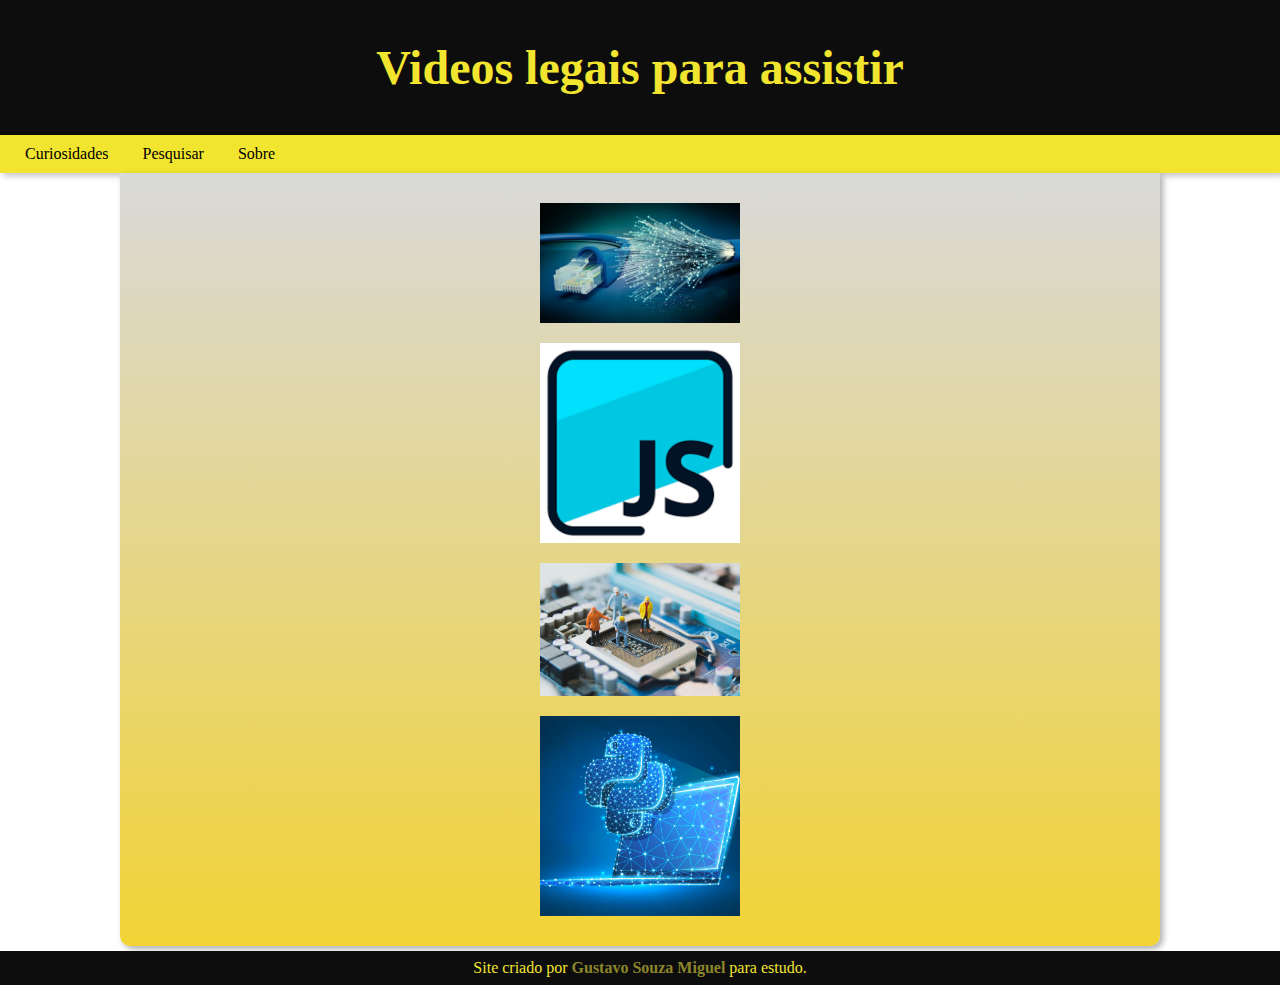
<file: index.html>
<!DOCTYPE html>
<html lang="pt-br">
<head>
    <meta charset="UTF-8">
    <meta http-equiv="X-UA-Compatible" content="IE=edge">
    <meta name="viewport" content="width=device-width, initial-scale=1.0">
    <title>Cursos</title>
    <link rel="stylesheet" href="style.css">
    <link rel="shortcut icon" href="imagens/favicon.ico" type="image/x-icon">
</head>
<body>
    <header>
        <h1>Videos legais para assistir</h1>
    </header>
    <nav>
        <a href="#">Curiosidades</a>
        <a href="#">Pesquisar</a>
        <a href="#">Sobre</a>
    </nav>
    <main>
        <article>
            <aside>
                <a href="historiainternet.html"><img src="imagens/historiadainternet-700.jpg" alt="Imagem direciona a curso de historia da internet"></a>
                <a href="javascript.html"><img src="imagens/javascript-700.png" alt="Imagem direciona a curso de JavaScript"></a>
            </aside>
            <aside>
                <a href="hardware.html"><img src="imagens/hardware-700.jpg" alt="Imagem direciona a curso de Hardware"></a>
                <a href="python.html"><img src="imagens/python-700.jpg" alt="Imagem direciona a curso de Python"></a>
            </aside>
        </article>
    </main>
    <footer>
        <p>Site criado por <a href="https://www.linkedin.com/in/gustavo-miguel-64a2971b4/   " target="_blank">Gustavo Souza Miguel</a> para estudo.</p>
    </footer>
</body>
</html>
</file>
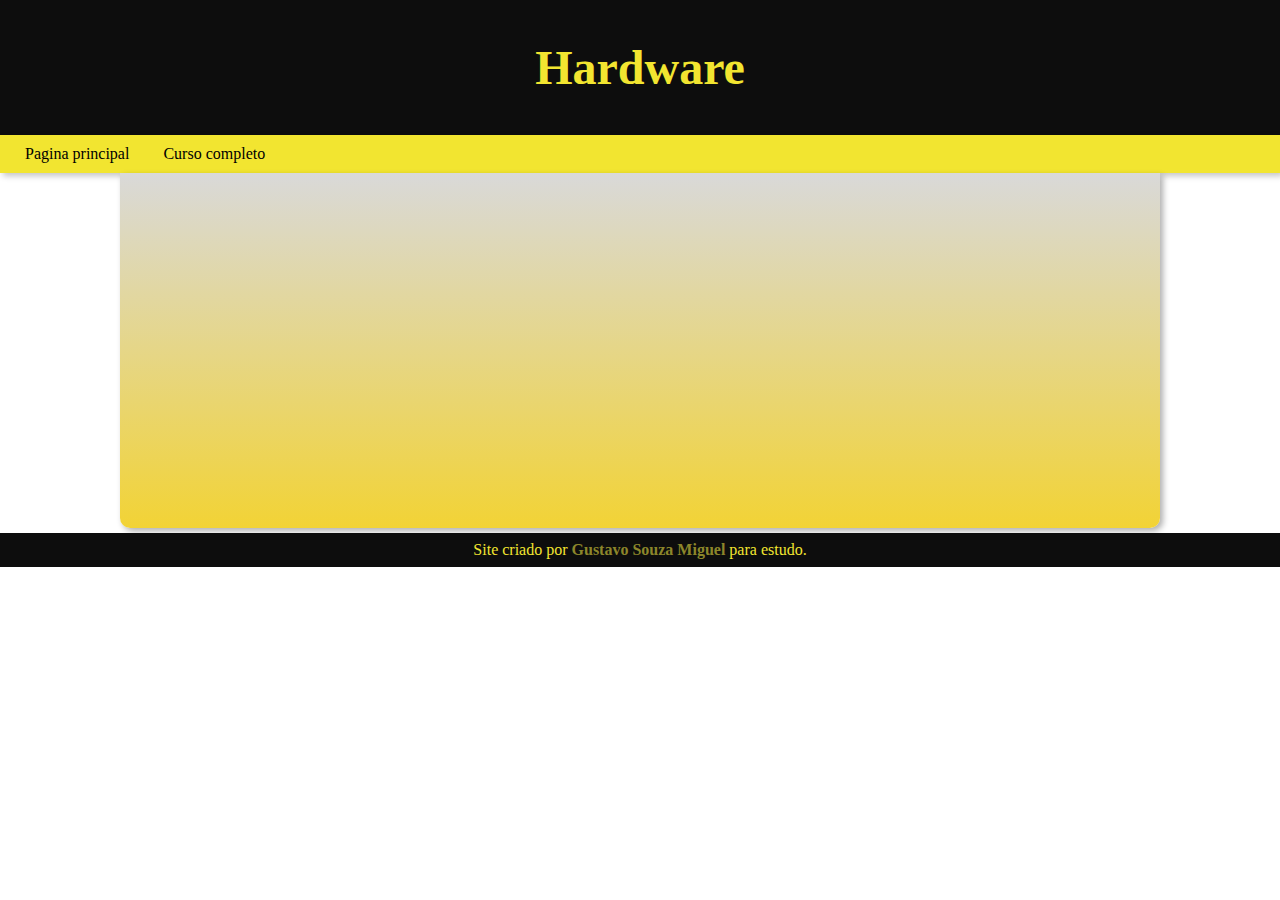
<file: hardware.html>
<!DOCTYPE html>
<html lang="pt-br">
<head>
    <meta charset="UTF-8">
    <meta http-equiv="X-UA-Compatible" content="IE=edge">
    <meta name="viewport" content="width=device-width, initial-scale=1.0">
    <title>Hardware</title>
    <link rel="stylesheet" href="style.css">
    <link rel="shortcut icon" href="imagens/faviconhardware.ico" type="image/x-icon">
</head>
<body>
    <header>
        <h1>Hardware</h1>
    </header>
    <nav>
        <a href="index.html">Pagina principal</a>
        <a href="https://www.youtube.com/watch?v=zpK_MqEMgu4&list=PL3QUMSbwx-jPz30uFQ_HmyDJk19m_Yxom" target="_blank">Curso completo</a>
    </nav>
    <main class="video">
        <iframe width="560" height="315" src="https://www.youtube.com/embed/zpK_MqEMgu4" title="YouTube video player" frameborder="0" allow="accelerometer; autoplay; clipboard-write; encrypted-media; gyroscope; picture-in-picture" allowfullscreen></iframe>
    </main>
    <footer>
        <p>Site criado por <a href="https://www.linkedin.com/in/gustavo-miguel-64a2971b4/   " target="_blank">Gustavo Souza Miguel</a> para estudo.</p>
    </footer>
</body>
</html>
</file>
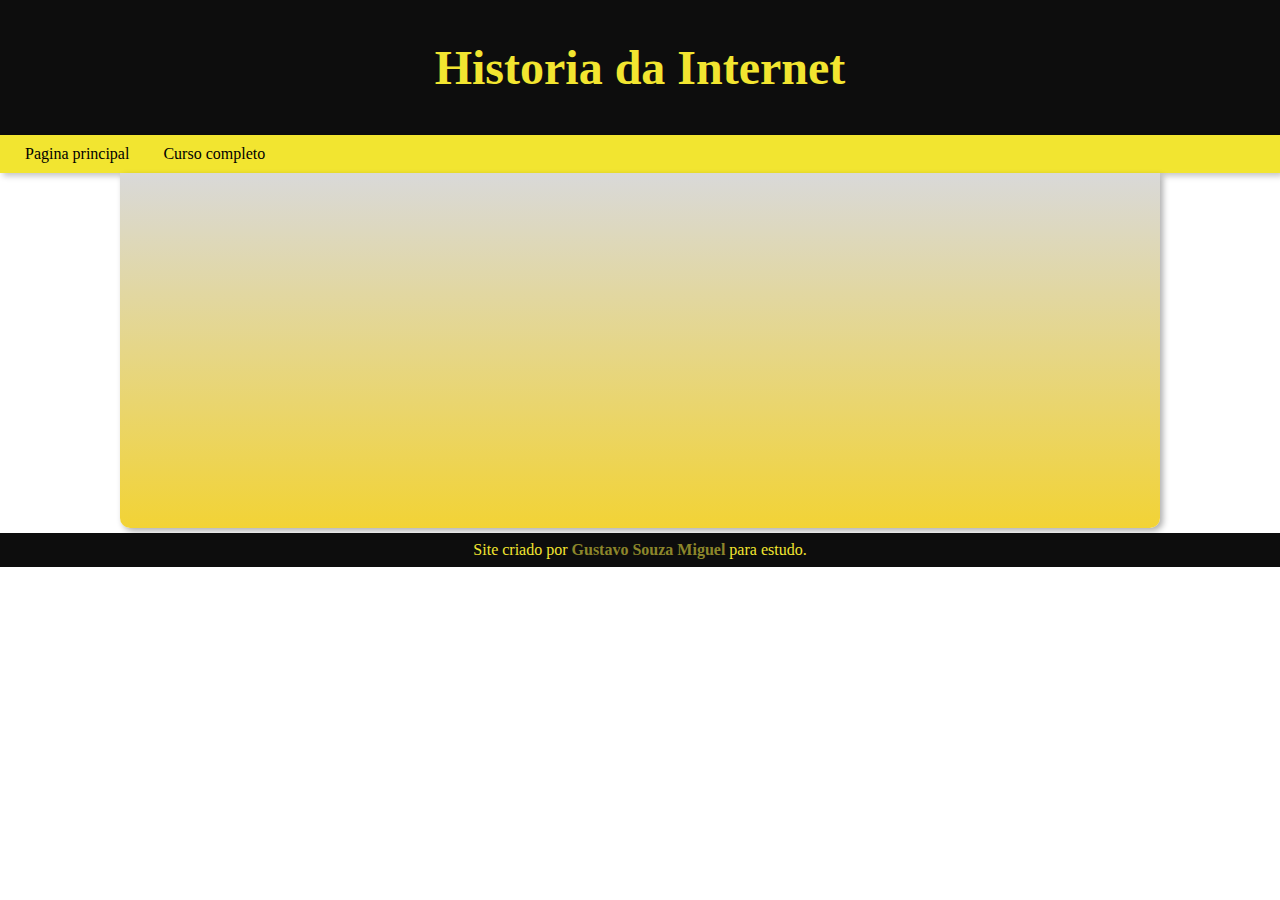
<file: historiainternet.html>
<!DOCTYPE html>
<html lang="pt-br">
<head>
    <meta charset="UTF-8">
    <meta http-equiv="X-UA-Compatible" content="IE=edge">
    <meta name="viewport" content="width=device-width, initial-scale=1.0">
    <title>Historia da internet</title>
    <link rel="stylesheet" href="style.css">
    <link rel="shortcut icon" href="imagens/faviconhistoriainternet.ico" type="image/x-icon">
</head>
<body>
    <header>
        <h1>Historia da Internet</h1>
    </header>
    <nav>
        <a href="index.html">Pagina principal</a>
        <a href="https://www.youtube.com/watch?v=rsFCVjr5yxc&t=1s" target="_blank">Curso completo</a>
    </nav>
    <main class="video">
        <iframe width="560" height="315" src="https://www.youtube.com/embed/rsFCVjr5yxc" title="YouTube video player" frameborder="0" allow="accelerometer; autoplay; clipboard-write; encrypted-media; gyroscope; picture-in-picture" allowfullscreen></iframe>
    </main>
    <footer>
        <p>Site criado por <a href="https://www.linkedin.com/in/gustavo-miguel-64a2971b4/   " target="_blank">Gustavo Souza Miguel</a> para estudo.</p>
    </footer>
</body>
</html>
</file>
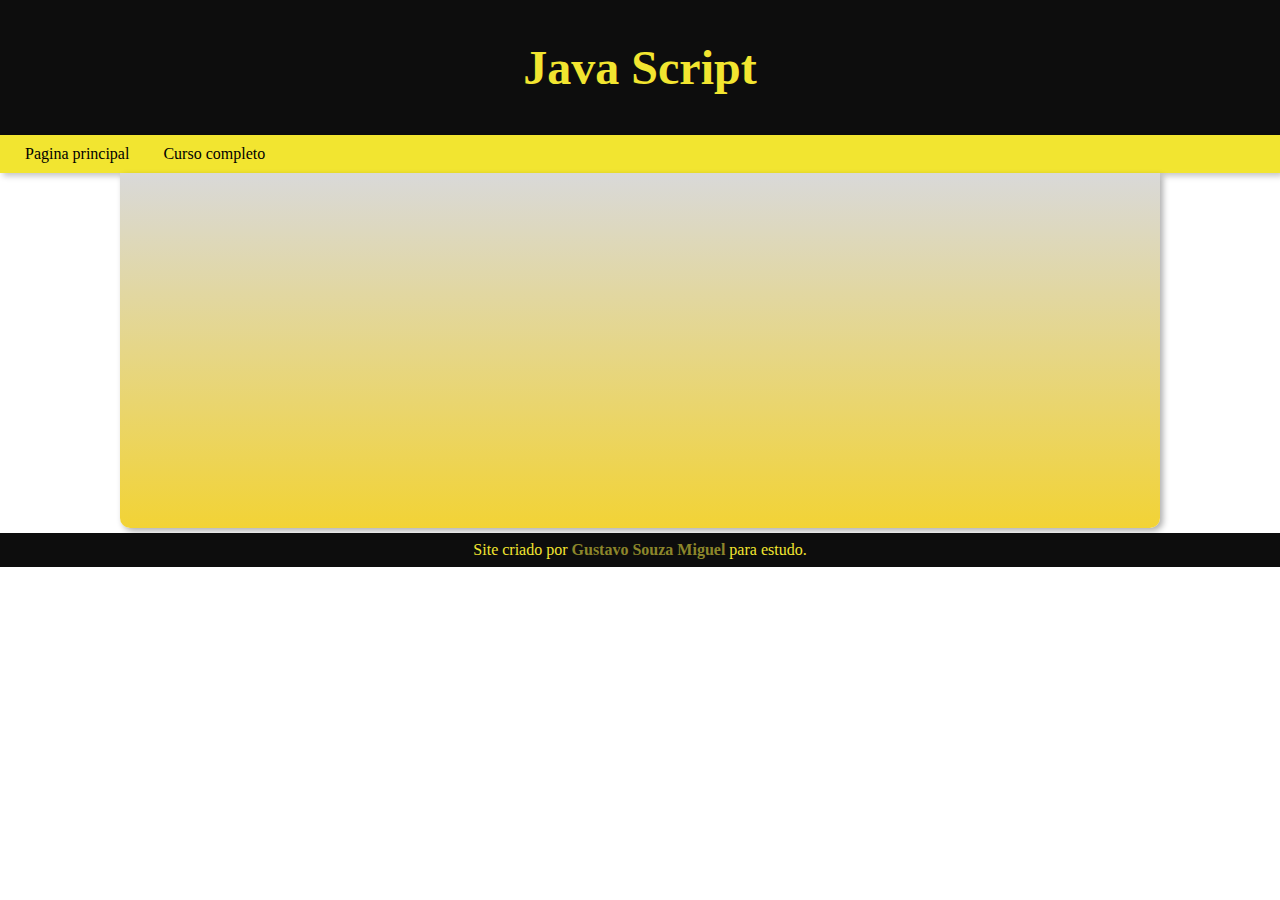
<file: javascript.html>
<!DOCTYPE html>
<html lang="pt-br">
<head>
    <meta charset="UTF-8">
    <meta http-equiv="X-UA-Compatible" content="IE=edge">
    <meta name="viewport" content="width=device-width, initial-scale=1.0">
    <title>Java Script</title>
    <link rel="stylesheet" href="style.css">
    <link rel="shortcut icon" href="imagens/faviconjs.ico" type="image/x-icon">
</head>
<body>
    <header>
        <h1>Java Script</h1>
    </header>
    <nav>
        <a href="index.html">Pagina principal</a>
        <a href="https://www.youtube.com/watch?v=BXqUH86F-kA&list=PLntvgXM11X6pi7mW0O4ZmfUI1xDSIbmTm" target="_blank">Curso completo</a>
    </nav>
    <main class="video">
        <iframe width="560" height="315" src="https://www.youtube.com/embed/BXqUH86F-kA" title="YouTube video player" frameborder="0" allow="accelerometer; autoplay; clipboard-write; encrypted-media; gyroscope; picture-in-picture" allowfullscreen></iframe>
    </main>
    <footer>
        <p>Site criado por <a href="https://www.linkedin.com/in/gustavo-miguel-64a2971b4/   " target="_blank">Gustavo Souza Miguel</a> para estudo.</p>
    </footer>
</body>
</html>
</file>
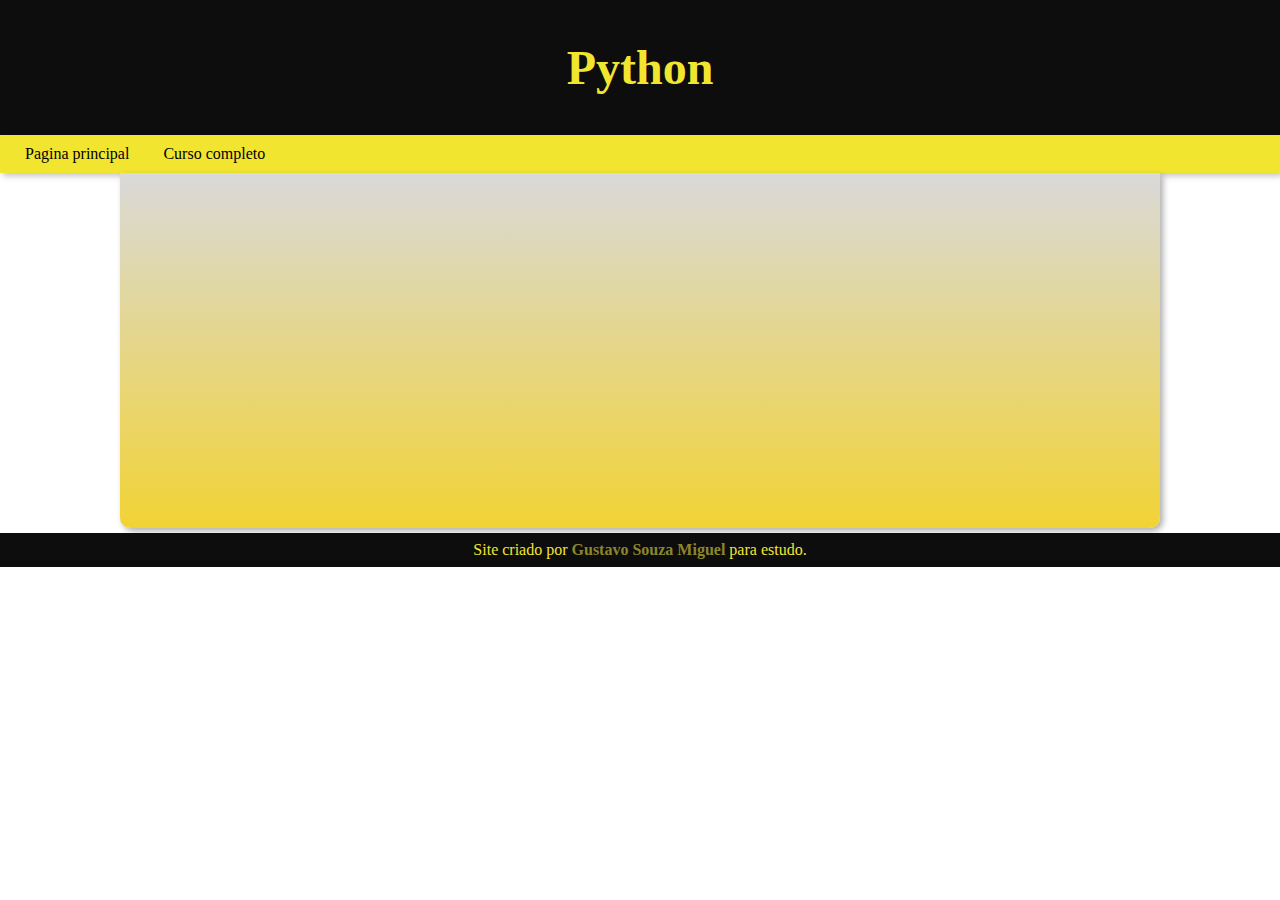
<file: python.html>
<!DOCTYPE html>
<html lang="pt-br">
<head>
    <meta charset="UTF-8">
    <meta http-equiv="X-UA-Compatible" content="IE=edge">
    <meta name="viewport" content="width=device-width, initial-scale=1.0">
    <title>Python</title>
    <link rel="stylesheet" href="style.css">
    <link rel="shortcut icon" href="imagens/faviconpython.ico" type="image/x-icon">
</head>
<body>
    <header>
        <h1>Python</h1>
    </header>
    <nav>
        <a href="index.html">Pagina principal</a>
        <a href="https://www.youtube.com/watch?v=S9uPNppGsGo&list=PLvE-ZAFRgX8hnECDn1v9HNTI71veL3oW0">Curso completo</a>
    </nav>
    <main class="video">
        <iframe width="560" height="315" src="https://www.youtube.com/embed/S9uPNppGsGo" title="YouTube video player" frameborder="0" allow="accelerometer; autoplay; clipboard-write; encrypted-media; gyroscope; picture-in-picture" allowfullscreen></iframe>
    </main>
    <footer>
        <p>Site criado por <a href="https://www.linkedin.com/in/gustavo-miguel-64a2971b4/   " target="_blank">Gustavo Souza Miguel</a> para estudo.</p>
    </footer>
</body>
</html>
</file>
<file: style.css>
@charset "UTF-8";

:root {
    --cor0: #D9D9D9;
    --cor1: #F2E530;
    --cor2: #F2D335;
    --cor3: #8C862A;
    --cor4: #0D0D0D;
}

* {
    margin: 0px;
    padding: 0px;
}


header h1 {
    text-align: center;
    font-size: 3em;
    padding: 40px;
    color: var(--cor1);
    background-color: var(--cor4)

}

nav {
    background-color: var(--cor1);
    padding: 10px;
    box-shadow: 3px 3px 6px rgba(0, 0, 0, 0.233);
}

nav a {
    text-decoration: none;
    color: black;
    padding: 15px;
    margin: 0px 0px 5px 0px;
}

nav a:hover {
    text-decoration: underline;
    color: var(--cor4);
    background-color: var(--cor1);
    margin: 10px;
    padding: 10px;
    box-shadow: 3px 3px 6px rgba(0, 0, 0, 0.137);
    border-radius: 5px;

}

main {
    background-image: linear-gradient(to bottom, var(--cor0), var(--cor2));
    padding: 20px;
    min-width: 300px;
    max-width: 1000px;
    margin: auto;
    margin-bottom: 5px;
    border-radius: 0px 0px 10px 10px;
    box-shadow: 3px 3px 6px rgba(0, 0, 0, 0.322);
}

main img {
    max-width: 200px;
    max-height: 200px;
    padding: 10px;
    margin: 20px;
    display: block;
    margin: auto;
}

main.video > iframe {
    display: block;
    margin: auto;
}

footer {
    margin: 0px;
}

footer p {
    color: var(--cor1);
    background-color: var(--cor4);
    text-align: center;
    padding: 8px;
}

footer a {
    text-decoration: none;
    font-weight: bolder;
    color: var(--cor3);
}

footer a:hover {
    background-color: var(--cor1);
    color: var(--cor4);
    padding: 5px;
}
</file>
